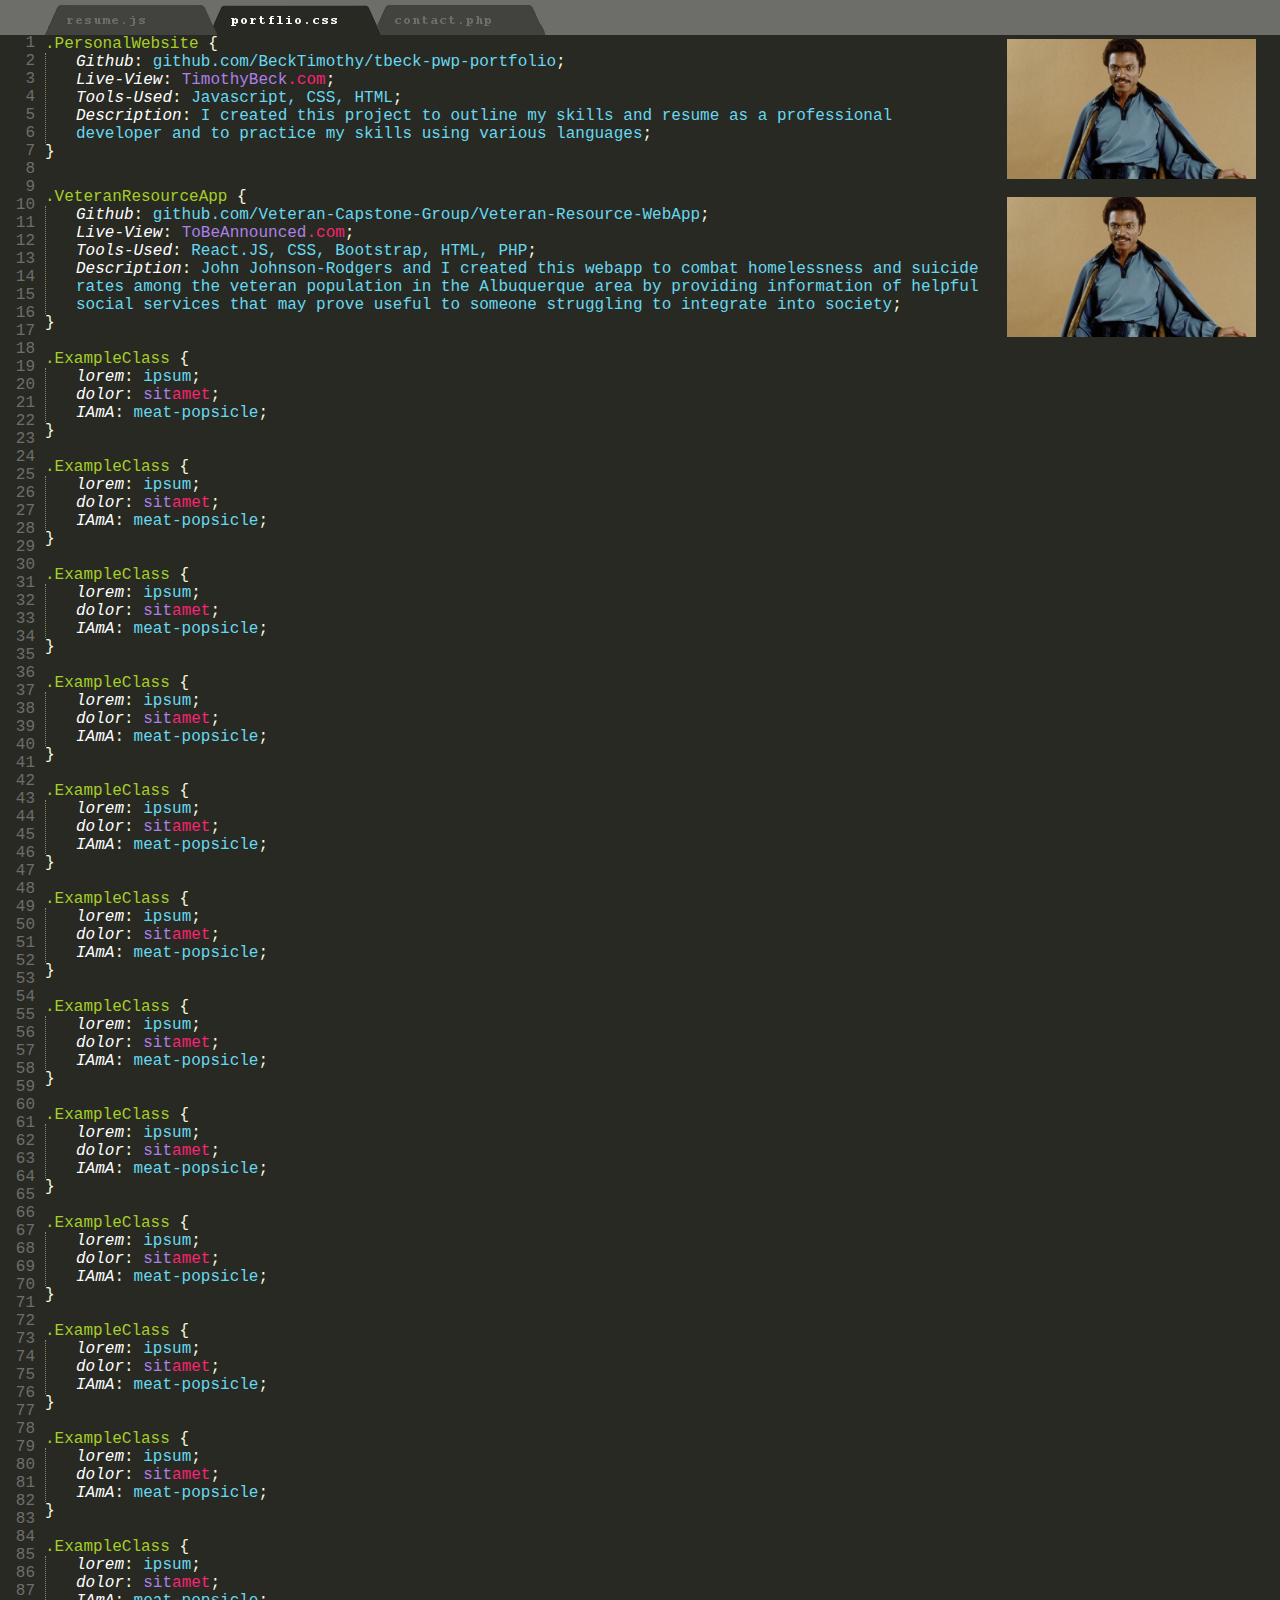
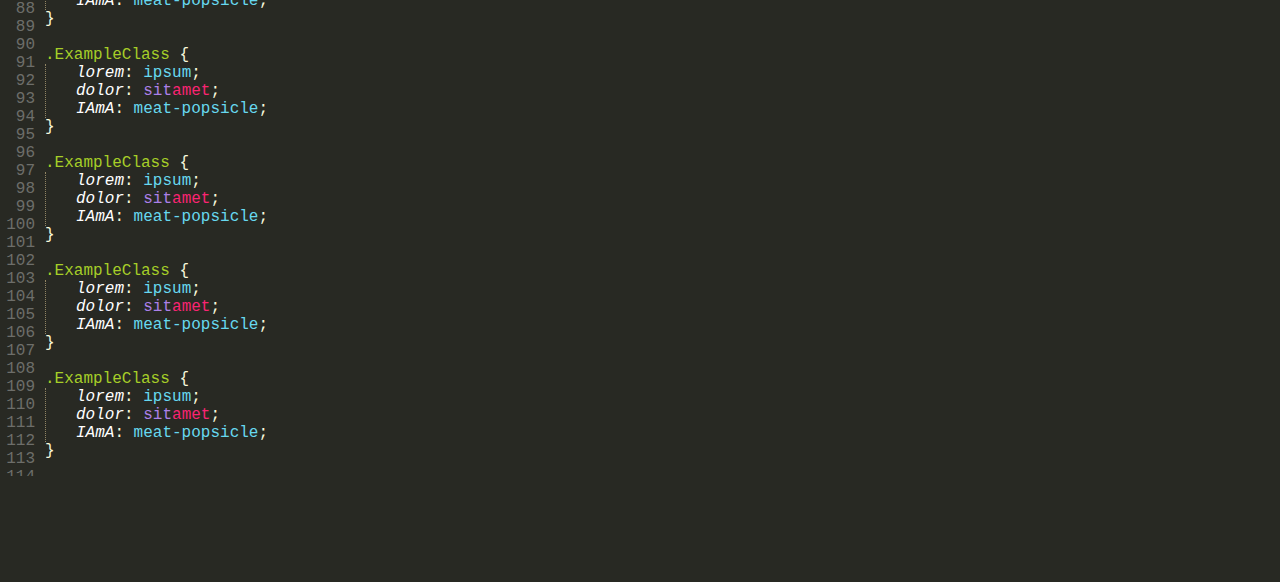
<file: public_html/documentation/roughdrafting/portfolio-content-roughtdraft.html>
<!DOCTYPE html>
<html lang="en">
<head>
	<meta charset="UTF-8">
	<title>Timothy Beck</title>
	<link rel="stylesheet" href="../../css/styles.css">
</head>
<body>
<!-- 	The nav element contains the navContainer which acts as a nav bar,
			nav will also holds the socialMediaContainer and buttons.-->
<div class="headboard">
	<nav class="NavBar">
		<div class="NavMenu">
			<input type="image" class="ResumeButton" onclick="" src="../../media/resumeInactive.PNG" alt="Resume"/>
			<input type="image" class="PortfolioButton" onclick="" src="../../media/portfolioActive.PNG"
					 alt="Portfolio"/>
			<input type="image" class="ContactButton" onclick="" src="../../media/contactInactive.png"
					 alt="Contact Me"/>
			<input type="image" class="AboutButton" onclick="" src="../../media/aboutmeInactive.png" alt="About Me"/>
			<!-- My blog is currently out of scope and will be added at a later date between projects
			<input type="image" class="BlogButton" onclick="" src="./media/blogInactive.PNG" alt="Blog"/>
			-->
		</div>
	</nav>
</div>

<!-- 	The mobileMenu is appears outside of the right edge of viewport unless you are loading a mobile page.
		In this case it slide in from the right side of the viewport, while the menu icon stays in the top right
		corner of vieport. The menuContent element contains the nav elements, socialmedia elements similarly to
		the nav element, however also has a copywrite statement, and a call to action image for social media.-->
<div class="mobileMenu">
	<div class="menuIcon">
		<div class="menuButton"></div>
	</div>
	<div class="menuContent">
		<div class="buttons">
			<div class="resumeButton"></div>
			<div class="portfolioButton"></div>
			<div class="aboutButton"></div>
			<div class="contactButton"></div>
		</div>
	</div>
	<div class="socialMediaContainer">
		<div class="githubButton"></div>
		<div class="linkedinButton"></div>
		<div class="facebookButton"></div>
	</div>
</div>

<div class="Content">
	<!-- 	The LineNumWindow and LineNumbers elements along the left side of the screen is numbered and dynamically hides numbers to the length of the page.
		Emulating the styling of Sublime Text editor-->
	<div class="LineNumWindow">
		<div>
			<div class="LineNumbers">
				<p><br><br>
					1<br>2<br>3<br>4<br>5<br>6<br>7<br>8<br>9<br>10<br>11<br>12<br>13<br>14<br>15<br>16<br>17<br>18<br>19<br>20<br>21<br>22<br>23<br>24<br>25<br>26<br>27<br>28<br>29<br>30<br>31<br>32<br>33<br>34<br>35<br>36<br>37<br>38<br>39<br>40<br>41<br>42<br>43<br>44<br>45<br>46<br>47<br>48<br>49<br>50<br>51<br>52<br>53<br>54<br>55<br>56<br>57<br>58<br>59<br>60<br>61<br>62<br>63<br>64<br>65<br>66<br>67<br>68<br>69<br>70<br>71<br>72<br>73<br>74<br>75<br>76<br>77<br>78<br>79<br>80<br>81<br>82<br>83<br>84<br>85<br>86<br>87<br>88<br>89<br>90<br>91<br>92<br>93<br>94<br>95<br>96<br>97<br>98<br>99<br>100<br>101<br>102<br>103<br>104<br>105<br>106<br>107<br>108<br>109<br>110<br>111<br>112<br>113<br>114<br>115<br>116<br>117<br>118<br>119<br>120<br>121<br>122<br>123<br>124<br>125<br>126<br>127<br>128<br>129<br>130<br>131<br>132<br>133<br>134<br>135<br>136<br>137<br>138<br>139<br>140<br>141<br>142<br>143<br>144<br>145<br>146<br>147<br>148<br>149<br>150<br>151<br>152<br>153<br>154<br>155<br>156<br>157<br>158<br>159<br>160<br>161<br>162<br>163<br>164<br>165<br>166<br>167<br>168<br>169<br>170<br>171<br>172<br>173<br>174<br>175<br>176<br>177<br>178<br>179<br>180<br>181<br>182<br>183<br>184<br>185<br>186<br>187<br>188<br>189<br>190<br>191<br>192<br>193<br>194<br>195<br>196<br>197<br>198<br>199<br>200<br>201<br>202<br>203<br>204<br>205<br>206<br>207<br>208<br>209<br>210<br>211<br>212<br>213<br>214<br>215<br>216<br>217<br>218<br>219<br>220<br>221<br>222<br>223<br>224<br>225<br>226<br>227<br>228<br>229<br>230<br>231<br>232<br>233<br>234<br>235<br>236<br>237<br>238<br>239<br>240<br>241<br>242<br>243<br>244<br>245<br>246<br>247<br>248<br>249<br>250<br>251<br>252<br>253<br>254<br>255<br>256<br>257<br>258<br>259<br>260<br>261<br>262<br>263<br>264<br>265<br>266<br>267<br>268<br>269<br>270<br>271<br>272<br>273<br>274<br>275<br>276<br>277<br>278<br>279<br>280<br>281<br>282<br>283<br>284<br>285<br>286<br>287<br>288<br>289<br>290<br>291<br>292<br>293<br>294<br>295<br>296<br>297<br>298<br>299<br>300<br>301<br>302<br>303<br>304<br>305<br>306<br>307<br>308<br>309<br>310<br>311<br>312<br>313<br>314<br>315<br>316<br>317<br>318<br>319<br>320<br>321<br>322<br>323<br>324<br>325<br>326<br>327<br>328<br>329<br>330<br>331<br>332<br>333<br>334<br>335<br>336<br>337<br>338<br>339<br>340<br>341<br>342<br>343<br>344<br>345<br>346<br>347<br>348<br>349<br>350<br>351<br>352<br>353<br>354<br>355<br>356<br>357<br>358<br>359<br>360<br>361<br>362<br>363<br>364<br>365<br>366<br>367<br>368<br>369<br>370<br>371<br>372<br>373<br>374<br>375<br>376<br>377<br>378<br>379<br>380<br>381<br>382<br>383<br>384<br>385<br>386<br>387<br>388<br>389<br>390<br>391<br>392<br>393<br>394<br>395<br>396<br>397<br>398<br>399<br>400<br>401<br>402<br>403<br>404<br>405<br>406<br>407<br>408<br>409<br>410<br>411<br>412<br>413<br>414<br>415<br>416<br>417<br>418<br>419<br>420<br>421<br>422<br>423<br>424<br>425<br>426<br>427<br>428<br>429<br>430<br>431<br>432<br>433<br>434<br>435<br>436<br>437<br>438<br>439<br>440<br>441<br>442<br>443<br>444<br>445<br>446<br>447<br>448<br>449<br>450<br>451<br>452<br>453<br>454<br>455<br>456<br>457<br>458<br>459<br>460<br>461<br>462<br>463<br>464<br>465<br>466<br>467<br>468<br>469<br>470<br>471<br>472<br>473<br>474<br>475<br>476<br>477<br>478<br>479<br>480<br>481<br>482<br>483<br>484<br>485<br>486<br>487<br>488<br>489<br>490<br>491<br>492<br>493<br>494<br>495<br>496<br>497<br>498<br>499<br>500<br>501<br>502<br>503<br>504<br>505<br>506<br>507<br>508<br>509<br>510<br>511<br>512<br>513<br>514<br>515<br>516<br>517<br>518<br>519<br>520<br>521<br>522<br>523<br>524<br>525<br>526<br>527<br>528<br>529<br>530<br>531<br>532<br>533<br>534<br>535<br>536<br>537<br>538<br>539<br>540<br>541<br>542<br>543<br>544<br>545<br>546<br>547<br>548<br>549<br>550<br>551<br>552<br>553<br>554<br>555<br>556<br>557<br>558<br>559<br>560<br>561<br>562<br>563<br>564<br>565<br>566<br>567<br>568<br>569<br>570<br>571<br>572<br>573<br>574<br>575<br>576<br>577<br>578<br>579<br>580<br>581<br>582<br>583<br>584<br>585<br>586<br>587<br>588<br>589<br>590<br>591<br>592<br>593<br>594<br>595<br>596<br>597<br>598<br>599<br>600<br>601<br>602<br>603<br>604<br>605<br>606<br>607<br>608<br>609<br>610<br>611<br>612<br>613<br>614<br>615<br>616<br>617<br>618<br>619<br>620<br>621<br>622<br>623<br>624<br>625<br>626<br>627<br>628<br>629<br>630<br>631<br>632<br>633<br>634<br>635<br>636<br>637<br>638<br>639<br>640<br>641<br>642<br>643<br>644<br>645<br>646<br>647<br>648<br>649<br>650<br>651<br>652<br>653<br>654<br>655<br>656<br>657<br>658<br>659<br>660<br>661<br>662<br>663<br>664<br>665<br>666<br>667<br>668<br>669<br>670<br>671<br>672<br>673<br>674<br>675<br>676<br>677<br>678<br>679<br>680<br>681<br>682<br>683<br>684<br>685<br>686<br>687<br>688<br>689<br>690<br>691<br>692<br>693<br>694<br>695<br>696<br>697<br>698<br>699<br>700<br>701<br>702<br>703<br>704<br>705<br>706<br>707<br>708<br>709<br>710<br>711<br>712<br>713<br>714<br>715<br>716<br>717<br>718<br>719<br>720<br>721<br>722<br>723<br>724<br>725<br>726<br>727<br>728<br>729<br>730<br>731<br>732<br>733<br>734<br>735<br>736<br>737<br>738<br>739<br>740<br>741<br>742<br>743<br>744<br>745<br>746<br>747<br>748<br>749<br>750<br>751<br>752<br>753<br>754<br>755<br>756<br>757<br>758<br>759<br>760<br>761<br>762<br>763<br>764<br>765<br>766<br>767<br>768<br>769<br>770<br>771<br>772<br>773<br>774<br>775<br>776<br>777<br>778<br>779<br>780<br>781<br>782<br>783<br>784<br>785<br>786<br>787<br>788<br>789<br>790<br>791<br>792<br>793<br>794<br>795<br>796<br>797<br>798<br>799<br>800<br>801<br>802<br>803<br>804<br>805<br>806<br>807<br>808<br>809<br>810<br>811<br>812<br>813<br>814<br>815<br>816<br>817<br>818<br>819<br>820<br>821<br>822<br>823<br>824<br>825<br>826<br>827<br>828<br>829<br>830<br>831<br>832<br>833<br>834<br>835<br>836<br>837<br>838<br>839<br>840<br>841<br>842<br>843<br>844<br>845<br>846<br>847<br>848<br>849<br>850<br>851<br>852<br>853<br>854<br>855<br>856<br>857<br>858<br>859<br>860<br>861<br>862<br>863<br>864<br>865<br>866<br>867<br>868<br>869<br>870<br>871<br>872<br>873<br>874<br>875<br>876<br>877<br>878<br>879<br>880<br>881<br>882<br>883<br>884<br>885<br>886<br>887<br>888<br>889<br>890<br>891<br>892<br>893<br>894<br>895<br>896<br>897<br>898<br>899<br>900<br>901<br>902<br>903<br>904<br>905<br>906<br>907<br>908<br>909<br>910<br>911<br>912<br>913<br>914<br>915<br>916<br>917<br>918<br>919<br>920<br>921<br>922<br>923<br>924<br>925<br>926<br>927<br>928<br>929<br>930<br>931<br>932<br>933<br>934<br>935<br>936<br>937<br>938<br>939<br>940<br>941<br>942<br>943<br>944<br>945<br>946<br>947<br>948<br>949<br>950<br>951<br>952<br>953<br>954<br>955<br>956<br>957<br>958<br>959<br>960<br>961<br>962<br>963<br>964<br>965<br>966<br>967<br>968<br>969<br>970<br>971<br>972<br>973<br>974<br>975<br>976<br>977<br>978<br>979<br>980<br>981<br>982<br>983<br>984<br>985<br>986<br>987<br>988<br>989<br>990<br>991<br>992<br>993<br>994<br>995<br>996<br>997<br>998<br>999<br>
				</p>
			</div>
		</div>
	</div>
	<div class="main">
		<!--	CodeWindow element contains the main portion of the page, using JS DOM manipulation we will append elements
		into this container, which will comprise the majority of the page content.-->
		<div id="CodeWindow">
			<div class="CodeWindowTextBlock">
				<!-- class container contains a punch of stylizing rules for the content appended to the page to allow it to appear as psuedo code. Not sure if this is okay to do like this-->
				<div class="PortfolioItem">
					<div class="ClassContainer">
						<div class="ClaseIntro">
							<p class="c">.PersonalWebsite<a Class="p"> {</a></p>
						</div>
						<div class="ClassBody"><p>
							<a Class="pr">Github</a><a class="p">: </a><a
							class="v">github.com/BeckTimothy/tbeck-pwp-portfolio</a><a class="p">;</a><br>
							<a Class="pr">Live-View</a><a class="p">: </a><a class="i">TimothyBeck</a><a class="m">.com</a><a
							class="p">;</a><br>
							<a Class="pr">Tools-Used</a><a class="p">: </a><a class="v">Javascript, CSS, HTML</a><a
							class="p">;</a><br>
							<a Class="pr">Description</a><a class="p">: </a><a class="v">I created this project to outline my
							skills and resume as a professional developer and to practice my skills using various
							languages</a><a class="p">;</a><br>
						</p>
						</div>
						<div class="ClassClose">
							<p class="p">}<br><br></p>
						</div>
					</div>
					<div class="PortfolioImageWrap">
						<img class="PortfolioImage" src="../../../public_html/documentation/star-wars-lando-calrissian.jpg"
							  alt="portolio">
					</div>
				</div>
				<!-- class container contains a punch of stylizing rules for the content appended to the page to allow it to appear as psuedo code. Not sure if this is okay to do like this-->
				<div class="PortfolioItem">
					<div class="ClassContainer">
						<div class="ClaseIntro">
							<p class="c">.VeteranResourceApp<a Class="p"> {</a></p>
						</div>
						<div class="ClassBody"><p>
							<a Class="pr">Github</a><a class="p">: </a><a
							class="v">github.com/Veteran-Capstone-Group/Veteran-Resource-WebApp</a><a class="p">;</a><br>
							<a Class="pr">Live-View</a><a class="p">: </a><a class="i">ToBeAnnounced</a><a class="m">.com</a><a
							class="p">;</a><br>
							<a Class="pr">Tools-Used</a><a class="p">: </a><a class="v">React.JS, CSS, Bootstrap, HTML, PHP</a><a
							class="p">;</a><br>
							<a Class="pr">Description</a><a class="p">: </a><a class="v">John Johnson-Rodgers and I created
							this webapp to combat homelessness and suicide rates among the veteran population in the
							Albuquerque area by providing information of helpful social services that may prove useful to
							someone struggling to integrate into society</a><a class="p">;</a><br>
						</p>
						</div>
						<div class="ClassClose">
							<p class="p">}<br><br></p>
						</div>
					</div>
					<div class="PortfolioImageWrap">
						<img class="PortfolioImage" src="../../../public_html/documentation/star-wars-lando-calrissian.jpg"
							  alt="portolio">
					</div>
				</div>
				<!-- new sample block-->
				<div class="ClassContainer">
					<div class="ClaseIntro">
						<p class="c">.ExampleClass<a Class="p"> {</a></p>
					</div>
					<div class="ClassBody"><p>
						<a Class="pr">lorem</a><a class="p">: </a><a class="v">ipsum</a><a class="p">;</a><br>
						<a Class="pr">dolor</a><a class="p">: </a><a class="i">sit</a><a class="m">amet</a><a
						class="p">;</a><br>
						<a Class="pr">IAmA</a><a class="p">: </a><a class="v">meat-popsicle</a><a class="p">;</a><br>
					</p>
					</div>
					<div class="ClassClose">
						<p class="p">}<br><br></p>
					</div>
				</div><!-- new sample block-->
				<div class="ClassContainer">
					<div class="ClaseIntro">
						<p class="c">.ExampleClass<a Class="p"> {</a></p>
					</div>
					<div class="ClassBody"><p>
						<a Class="pr">lorem</a><a class="p">: </a><a class="v">ipsum</a><a class="p">;</a><br>
						<a Class="pr">dolor</a><a class="p">: </a><a class="i">sit</a><a class="m">amet</a><a
						class="p">;</a><br>
						<a Class="pr">IAmA</a><a class="p">: </a><a class="v">meat-popsicle</a><a class="p">;</a><br>
					</p>
					</div>
					<div class="ClassClose">
						<p class="p">}<br><br></p>
					</div>
				</div>
				<!-- new sample block-->
				<div class="ClassContainer">
					<div class="ClaseIntro">
						<p class="c">.ExampleClass<a Class="p"> {</a></p>
					</div>
					<div class="ClassBody"><p>
						<a Class="pr">lorem</a><a class="p">: </a><a class="v">ipsum</a><a class="p">;</a><br>
						<a Class="pr">dolor</a><a class="p">: </a><a class="i">sit</a><a class="m">amet</a><a
						class="p">;</a><br>
						<a Class="pr">IAmA</a><a class="p">: </a><a class="v">meat-popsicle</a><a class="p">;</a><br>
					</p>
					</div>
					<div class="ClassClose">
						<p class="p">}<br><br></p>
					</div>
				</div>
				<!-- new sample block-->
				<div class="ClassContainer">
					<div class="ClaseIntro">
						<p class="c">.ExampleClass<a Class="p"> {</a></p>
					</div>
					<div class="ClassBody"><p>
						<a Class="pr">lorem</a><a class="p">: </a><a class="v">ipsum</a><a class="p">;</a><br>
						<a Class="pr">dolor</a><a class="p">: </a><a class="i">sit</a><a class="m">amet</a><a
						class="p">;</a><br>
						<a Class="pr">IAmA</a><a class="p">: </a><a class="v">meat-popsicle</a><a class="p">;</a><br>
					</p>
					</div>
					<div class="ClassClose">
						<p class="p">}<br><br></p>
					</div>
				</div>
				<!-- new sample block-->
				<div class="ClassContainer">
					<div class="ClaseIntro">
						<p class="c">.ExampleClass<a Class="p"> {</a></p>
					</div>
					<div class="ClassBody"><p>
						<a Class="pr">lorem</a><a class="p">: </a><a class="v">ipsum</a><a class="p">;</a><br>
						<a Class="pr">dolor</a><a class="p">: </a><a class="i">sit</a><a class="m">amet</a><a
						class="p">;</a><br>
						<a Class="pr">IAmA</a><a class="p">: </a><a class="v">meat-popsicle</a><a class="p">;</a><br>
					</p>
					</div>
					<div class="ClassClose">
						<p class="p">}<br><br></p>
					</div>
				</div>
				<!-- new sample block-->
				<div class="ClassContainer">
					<div class="ClaseIntro">
						<p class="c">.ExampleClass<a Class="p"> {</a></p>
					</div>
					<div class="ClassBody"><p>
						<a Class="pr">lorem</a><a class="p">: </a><a class="v">ipsum</a><a class="p">;</a><br>
						<a Class="pr">dolor</a><a class="p">: </a><a class="i">sit</a><a class="m">amet</a><a
						class="p">;</a><br>
						<a Class="pr">IAmA</a><a class="p">: </a><a class="v">meat-popsicle</a><a class="p">;</a><br>
					</p>
					</div>
					<div class="ClassClose">
						<p class="p">}<br><br></p>
					</div>
				</div>
				<!-- new sample block-->
				<div class="ClassContainer">
					<div class="ClaseIntro">
						<p class="c">.ExampleClass<a Class="p"> {</a></p>
					</div>
					<div class="ClassBody"><p>
						<a Class="pr">lorem</a><a class="p">: </a><a class="v">ipsum</a><a class="p">;</a><br>
						<a Class="pr">dolor</a><a class="p">: </a><a class="i">sit</a><a class="m">amet</a><a
						class="p">;</a><br>
						<a Class="pr">IAmA</a><a class="p">: </a><a class="v">meat-popsicle</a><a class="p">;</a><br>
					</p>
					</div>
					<div class="ClassClose">
						<p class="p">}<br><br></p>
					</div>
				</div>
				<!-- new sample block-->
				<div class="ClassContainer">
					<div class="ClaseIntro">
						<p class="c">.ExampleClass<a Class="p"> {</a></p>
					</div>
					<div class="ClassBody"><p>
						<a Class="pr">lorem</a><a class="p">: </a><a class="v">ipsum</a><a class="p">;</a><br>
						<a Class="pr">dolor</a><a class="p">: </a><a class="i">sit</a><a class="m">amet</a><a
						class="p">;</a><br>
						<a Class="pr">IAmA</a><a class="p">: </a><a class="v">meat-popsicle</a><a class="p">;</a><br>
					</p>
					</div>
					<div class="ClassClose">
						<p class="p">}<br><br></p>
					</div>
				</div>
				<!-- new sample block-->
				<div class="ClassContainer">
					<div class="ClaseIntro">
						<p class="c">.ExampleClass<a Class="p"> {</a></p>
					</div>
					<div class="ClassBody"><p>
						<a Class="pr">lorem</a><a class="p">: </a><a class="v">ipsum</a><a class="p">;</a><br>
						<a Class="pr">dolor</a><a class="p">: </a><a class="i">sit</a><a class="m">amet</a><a
						class="p">;</a><br>
						<a Class="pr">IAmA</a><a class="p">: </a><a class="v">meat-popsicle</a><a class="p">;</a><br>
					</p>
					</div>
					<div class="ClassClose">
						<p class="p">}<br><br></p>
					</div>
				</div>
				<!-- new sample block-->
				<div class="ClassContainer">
					<div class="ClaseIntro">
						<p class="c">.ExampleClass<a Class="p"> {</a></p>
					</div>
					<div class="ClassBody"><p>
						<a Class="pr">lorem</a><a class="p">: </a><a class="v">ipsum</a><a class="p">;</a><br>
						<a Class="pr">dolor</a><a class="p">: </a><a class="i">sit</a><a class="m">amet</a><a
						class="p">;</a><br>
						<a Class="pr">IAmA</a><a class="p">: </a><a class="v">meat-popsicle</a><a class="p">;</a><br>
					</p>
					</div>
					<div class="ClassClose">
						<p class="p">}<br><br></p>
					</div>
				</div>
				<!-- new sample block-->
				<div class="ClassContainer">
					<div class="ClaseIntro">
						<p class="c">.ExampleClass<a Class="p"> {</a></p>
					</div>
					<div class="ClassBody"><p>
						<a Class="pr">lorem</a><a class="p">: </a><a class="v">ipsum</a><a class="p">;</a><br>
						<a Class="pr">dolor</a><a class="p">: </a><a class="i">sit</a><a class="m">amet</a><a
						class="p">;</a><br>
						<a Class="pr">IAmA</a><a class="p">: </a><a class="v">meat-popsicle</a><a class="p">;</a><br>
					</p>
					</div>
					<div class="ClassClose">
						<p class="p">}<br><br></p>
					</div>
				</div>
				<!-- new sample block-->
				<div class="ClassContainer">
					<div class="ClaseIntro">
						<p class="c">.ExampleClass<a Class="p"> {</a></p>
					</div>
					<div class="ClassBody"><p>
						<a Class="pr">lorem</a><a class="p">: </a><a class="v">ipsum</a><a class="p">;</a><br>
						<a Class="pr">dolor</a><a class="p">: </a><a class="i">sit</a><a class="m">amet</a><a
						class="p">;</a><br>
						<a Class="pr">IAmA</a><a class="p">: </a><a class="v">meat-popsicle</a><a class="p">;</a><br>
					</p>
					</div>
					<div class="ClassClose">
						<p class="p">}<br><br></p>
					</div>
				</div>
				<!-- new sample block-->
				<div class="ClassContainer">
					<div class="ClaseIntro">
						<p class="c">.ExampleClass<a Class="p"> {</a></p>
					</div>
					<div class="ClassBody"><p>
						<a Class="pr">lorem</a><a class="p">: </a><a class="v">ipsum</a><a class="p">;</a><br>
						<a Class="pr">dolor</a><a class="p">: </a><a class="i">sit</a><a class="m">amet</a><a
						class="p">;</a><br>
						<a Class="pr">IAmA</a><a class="p">: </a><a class="v">meat-popsicle</a><a class="p">;</a><br>
					</p>
					</div>
					<div class="ClassClose">
						<p class="p">}<br><br></p>
					</div>
				</div>
				<!-- new sample block-->
				<div class="ClassContainer">
					<div class="ClaseIntro">
						<p class="c">.ExampleClass<a Class="p"> {</a></p>
					</div>
					<div class="ClassBody"><p>
						<a Class="pr">lorem</a><a class="p">: </a><a class="v">ipsum</a><a class="p">;</a><br>
						<a Class="pr">dolor</a><a class="p">: </a><a class="i">sit</a><a class="m">amet</a><a
						class="p">;</a><br>
						<a Class="pr">IAmA</a><a class="p">: </a><a class="v">meat-popsicle</a><a class="p">;</a><br>
					</p>
					</div>
					<div class="ClassClose">
						<p class="p">}<br><br></p>
					</div>
				</div>
				<!-- new sample block-->
				<div class="ClassContainer">
					<div class="ClaseIntro">
						<p class="c">.ExampleClass<a Class="p"> {</a></p>
					</div>
					<div class="ClassBody"><p>
						<a Class="pr">lorem</a><a class="p">: </a><a class="v">ipsum</a><a class="p">;</a><br>
						<a Class="pr">dolor</a><a class="p">: </a><a class="i">sit</a><a class="m">amet</a><a
						class="p">;</a><br>
						<a Class="pr">IAmA</a><a class="p">: </a><a class="v">meat-popsicle</a><a class="p">;</a><br>
					</p>
					</div>
					<div class="ClassClose">
						<p class="p">}<br><br></p>
					</div>
				</div>
				<!-- new sample block-->
				<div class="ClassContainer">
					<div class="ClaseIntro">
						<p class="c">.ExampleClass<a Class="p"> {</a></p>
					</div>
					<div class="ClassBody"><p>
						<a Class="pr">lorem</a><a class="p">: </a><a class="v">ipsum</a><a class="p">;</a><br>
						<a Class="pr">dolor</a><a class="p">: </a><a class="i">sit</a><a class="m">amet</a><a
						class="p">;</a><br>
						<a Class="pr">IAmA</a><a class="p">: </a><a class="v">meat-popsicle</a><a class="p">;</a><br>
					</p>
					</div>
					<div class="ClassClose">
						<p class="p">}<br><br></p>
					</div>
				</div>
			</div>
		</div>
	</div>
</div>
<div class="footboard"><p><br></p></div>


</body>
</html>
</file>
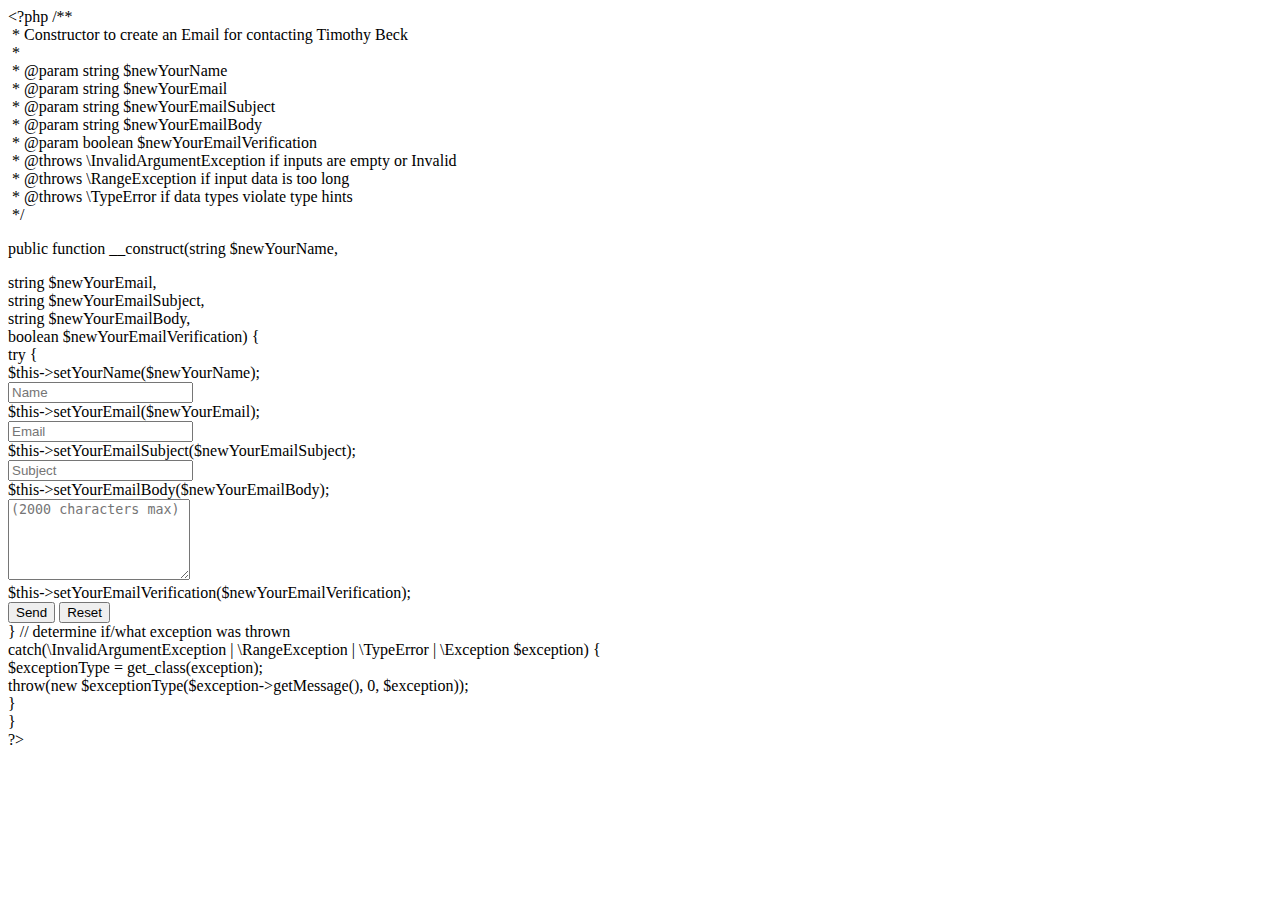
<file: public_html/documentation/roughdrafting/content-to-append/contactPHP.html>
<!DOCTYPE html>
<html lang="en">
<head>
	<meta charset="UTF-8">
	<title>Title</title>
</head>
<body>











<a class="p">&lt;?php</a>
<a class="cm">/**</a>
<div class="DocblockBody">
	<a class="cm">&nbsp;* </a><a class="pb">Constructor to create an Email for contacting Timothy Beck</a><br>
	<a class="cm">&nbsp;* </a><br>
	<a class="cm">&nbsp;* </a><a class="m">@param </a><a class="cm">string $newYourName</a><br>
	<a class="cm">&nbsp;* </a><a class="m">@param </a><a class="cm">string $newYourEmail</a><br>
	<a class="cm">&nbsp;* </a><a class="m">@param </a><a class="cm">string $newYourEmailSubject</a><br>
	<a class="cm">&nbsp;* </a><a class="m">@param </a><a class="cm">string $newYourEmailBody</a><br>
	<a class="cm">&nbsp;* </a><a class="m">@param </a><a class="cm">boolean $newYourEmailVerification</a><br>
	<a class="cm">&nbsp;* </a><a class="m">@throws </a><a class="cm">\InvalidArgumentException if inputs are empty or Invalid</a><br>
	<a class="cm">&nbsp;* </a><a class="m">@throws </a><a class="cm">\RangeException if input data is too long</a><br>
	<a class="cm">&nbsp;* </a><a class="m">@throws </a><a class="cm">\TypeError if data types violate type hints</a><br>
	<a class="cm">&nbsp;*/ </a>
</div>
<p><a class="m">public </a><a class="pr">function </a><a class="v">__construct</a><a class="p">(</a><a class="pr">string </a><a class="o">$newYourName</a><a class="p">,</a>
<div class="ClassBody">
	<div class="ClassBody"><div class="ClassBody"><div class="ClassBody"><div class="ClassBody"><div class="ClassBody"><div class="ClassBody">
		<a class="pr">string </a><a class="o">$newYourEmail</a><a class="p">,</a><br>
		<a class="pr">string </a><a class="o">$newYourEmailSubject</a><a class="p">,</a><br>
		<a class="pr">string </a><a class="o">$newYourEmailBody</a><a class="p">,</a><br>
		<a class="pr">boolean </a><a class="o">$newYourEmailVerification</a><a class="p">) {</a><br>
	</div></div></div></div></div></div>
	<a class="m">try </a><a class="p">{</a><br>
	<div class="ClassBody">
		<!-- NAME FIELD-->
		<form id="Timothy-Beck-form" action="../php/" method="post">
			<div class="form-group">
				<label for="name"><a class="o">$this</a><a class="p">-></a><a class="v">setYourName</a><a class="p">($newYourName);</a><br></label>
				<div class="input-group">
					<div class="input-group-prepend">
						<span class="input-group-text"></span>
						<i class="fa fa-user" aria-hidden="true"></i>
					</div>
					<input type="text" class="form-control" id="name" name="name" placeholder="Name">
				</div>
			</div>
			<!--END OF NAME FIELD-->
			<!-- EMAIL FIELD-->
			<div class="form-group">
				<label for="email"><a class="o">$this</a><a class="p">-></a><a class="v">setYourEmail</a><a class="p">($newYourEmail);</a><br></label>
				<div class="input-group">
					<div class="input-group-prepend">
						<span class="input-group-text"></span>
						<i class="fa fa-envelope" aria-hidden="true"></i>
					</div>
					<input type="email" class="form-control" id="email" name="email" placeholder="Email">
				</div>
			</div>
			<!--END OF EMAIL FIELD-->
			<!-- SUBJECT FIELD-->
			<div class="form-group">
				<label for="subject"><a class="o">$this</a><a class="p">-></a><a class="v">setYourEmailSubject</a><a class="p">($newYourEmailSubject);</a><br></label>
				<div class="input-group">
					<div class="input-group-prepend">
						<span class="input-group-text"></span>
						<i class="fa fa-pencil" aria-hidden="true"></i>
					</div>
					<input type="text" class="form-control" id="subject" name="subject" placeholder="Subject">
				</div>
			</div>
			<!--END OF SUBJECT FIELD-->
			<!-- BODY FIELD-->
			<div class="form-group">
				<label for="message"><a class="o">$this</a><a class="p">-></a><a class="v">setYourEmailBody</a><a class="p">($newYourEmailBody);</a><br></label>
				<div class="input-group">
					<div class="input-group-prepend">
						<span class="input-group-text"></span>
						<i class="fa fa-comment" aria-hidden="true"></i>
					</div>
					<textarea class="form-control" rows="5" id="message" name="message" placeholder="(2000 characters max)"></textarea>
				</div>
			</div>
			<!--END OF BODY FIELD-->
			<!-- reCAPTCHA and SEND/RESET BUTTONS-->
			<div class="form-group"><label><a class="o">$this</a><a class="p">-></a><a class="v">setYourEmailVerification</a><a class="p">($newYourEmailVerification);</a></label></div>
			<!-- reCAPTCHA -->
			<div class="g-recaptcha" data-sitekey="--YOUR RECAPTCHA SITE KEY--"></div>
			<button class="btn btn-success" type="submit"><i class="fa fa-paper-plane"></i> Send</button>
			<button class="btn btn-warning" type="reset"><i class="fa fa-ban"></i> Reset</button>
		</form>
		<!--empty area for form error/success output-->
		<div class="row">
			<div class="col-xs-12">
				<div id="output-area"></div>
			</div>
		</div>
		<!-- END OF reCAPTCHA and SEND/RESET BUTTONS-->
	</div>
	<a class="p">} </a><a class="cm">// determine if/what exception was thrown</a><br>
	<a class="m">catch</a><a class="p">(\</a><a class="pr">InvalidArgumentException </a><a class="p">| \</a><a class="pr">RangeException </a><a class="p">| \</a><a class="pr">TypeError </a><a class="p">| \</a><a class="pr">Exception </a><a class="p">$exception) {</a><br>
	<div class="ClassBody">
		<a class="p">$exceptionType </a><a class="m">= </a><a class="v">get_class</a><a class="p">(exception);</a><br>
		<a class="m">throw</a><a class="p">(</a><a class="m">new </a><a class="p">$exceptionType($exception-></a><a class="v">getMessage</a><a class="p">(),</a><a class="i"> 0</a><a class="p">, $exception));</a><br>
	</div>
	<a class="p">}</a><br>
</div>
<a class="p">
	}<br>
	?&gt;<br></a>

































</body>
</html>
</file>
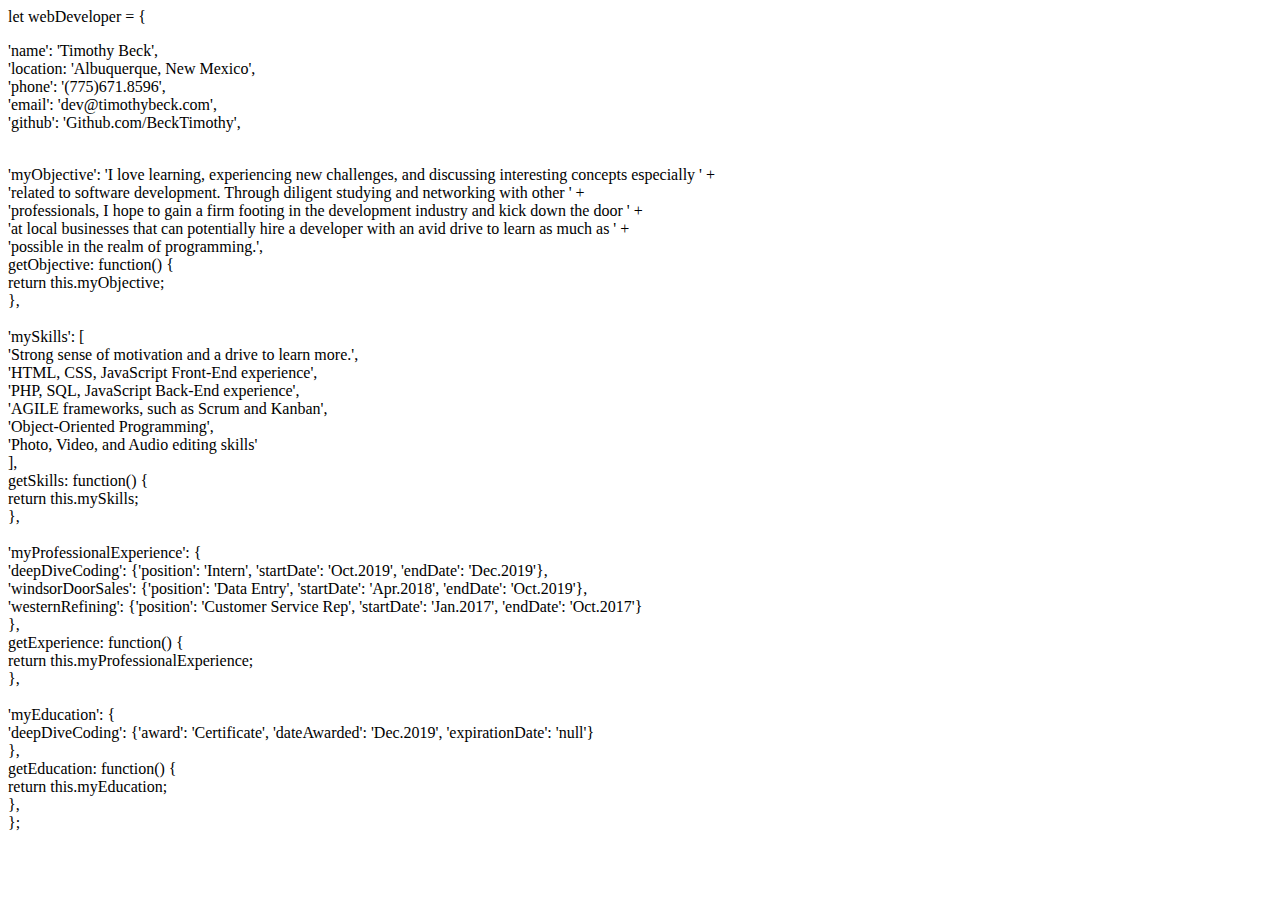
<file: public_html/documentation/roughdrafting/content-to-append/resumeJS.html>
<!DOCTYPE html>
<html lang="en">
<head>
	<meta charset="UTF-8">
	<title>Title</title>
</head>
<body>


<div class="ClassIntro"><a class="pr">let </a><a class="p">webDeveloper </a><a class="m">= </a><a class="p">{</a></div>
<div class="ClassBody">
	<p>
		<a class="s">'name'</a><a class="p">: </a><a class="s">'Timothy Beck'</a><a class="p">,</a><br>
		<a class="s">'location</a><a class="p">: </a><a class="s">'Albuquerque, New Mexico'</a><a class="p">,</a><br>
		<a class="s">'phone'</a><a class="p">: </a><a class="s">'(775)671.8596'</a><a class="p">,</a><br>
		<a class="s">'email'</a><a class="p">: </a><a class="s">'dev@timothybeck.com'</a><a class="p">,</a><br>
		<a class="s">'github'</a><a class="p">: </a><a class="s">'Github.com/BeckTimothy'</a><a class="p">,</a><br>
	</p><br>
	<a class="s">'myObjective'</a><a class="p">: </a><a class="s">'I love learning, experiencing new challenges, and
	discussing interesting concepts especially '</a><a class="m"> +</a><br>
	<div class="ClassBody">
		<a class="s">'related to software development. Through diligent studying and networking with other '</a><a
		class="m"> +</a><br>
		<a class="s">'professionals, I hope to gain a firm footing in the development industry and kick down the door
			'</a><a class="m"> +</a><br>
		<a class="s">'at local businesses that can potentially hire a developer with an avid drive to learn as much as
			'</a><a class="m"> +</a><br>
		<a class="s">'possible in the realm of programming.'</a><a class="p">,</a><br>
	</div>
	<a class="c">getObjective</a><a class="p">: </a><a class="pr">function</a><a class="p">() {</a><br>
	<div class="ClassBody"><a class="m">return </a><a class="o">this</a><a class="p">.myObjective;</a></div>
	<a class="p">},</a><br>
	<br>
	<a class="s">'mySkills'</a><a class="p">: [</a>
	<div class="ClassBody">
		<a class="s">'Strong sense of motivation and a drive to learn more.'</a><a class="p">,</a><br>
		<a class="s">'HTML, CSS, JavaScript Front-End experience'</a><a class="p">,</a><br>
		<a class="s">'PHP, SQL, JavaScript Back-End experience'</a><a class="p">,</a><br>
		<a class="s">'AGILE frameworks, such as Scrum and Kanban'</a><a class="p">,</a><br>
		<a class="s">'Object-Oriented Programming'</a><a class="p">,</a><br>
		<a class="s">'Photo, Video, and Audio editing skills'</a><br>
	</div>
	<a class="p">],</a><br>
	<a class="c">getSkills</a><a class="p">: </a><a class="pr">function</a><a class="p">() {</a><br>
	<div class="ClassBody"><a class="m">return </a><a class="o">this</a><a class="p">.mySkills;</a></div>
	<a class="p">},</a><br>
	<br>
	<a class="s">'myProfessionalExperience'</a><a class="p">: {</a>
	<div class="ClassBody">
		<a class="s">'deepDiveCoding'</a><a class="p">: {</a><a class="s">'position'</a><a class="p">: </a><a class="s">'Intern'</a><a
		class="p">, </a><a class="s">'startDate'</a><a class="p">: </a><a class="s">'Oct.2019'</a><a class="p">, </a><a
		class="s">'endDate'</a><a class="p">: </a><a class="s">'Dec.2019'</a><a class="p">},</a><br>
		<a class="s">'windsorDoorSales'</a><a class="p">: {</a><a class="s">'position'</a><a class="p">: </a><a class="s">'Data
		Entry'</a><a class="p">, </a><a class="s">'startDate'</a><a class="p">: </a><a class="s">'Apr.2018'</a><a
		class="p">, </a><a class="s">'endDate'</a><a class="p">: </a><a class="s">'Oct.2019'</a><a class="p">},</a><br>
		<a class="s">'westernRefining'</a><a class="p">: {</a><a class="s">'position'</a><a class="p">: </a><a class="s">'Customer
		Service Rep'</a><a class="p">, </a><a class="s">'startDate'</a><a class="p">: </a><a class="s">'Jan.2017'</a><a
		class="p">, </a><a class="s">'endDate'</a><a class="p">: </a><a class="s">'Oct.2017'</a><a class="p">}</a><br>
	</div>
	<a class="p">},</a><br>
	<a class="c">getExperience</a><a class="p">: </a><a class="pr">function</a><a class="p">() {</a><br>
	<div class="ClassBody"><a class="m">return </a><a class="o">this</a><a class="p">.myProfessionalExperience;</a></div>
	<a class="p">},</a><br>
	<br>
	<a class="s">'myEducation'</a><a class="p">: {</a>
	<div class="ClassBody">
		<a class="s">'deepDiveCoding'</a><a class="p">: {</a><a class="s">'award'</a><a class="p">: </a><a class="s">'Certificate'</a><a
		class="p">, </a><a class="s">'dateAwarded'</a><a class="p">: </a><a class="s">'Dec.2019'</a><a class="p">, </a><a
		class="s">'expirationDate'</a><a class="p">: </a><a class="s">'null'</a><a class="p">}</a><br>
	</div>
	<a class="p">},</a><br>
	<a class="c">getEducation</a><a class="p">: </a><a class="pr">function</a><a class="p">() {</a><br>
	<div class="ClassBody"><a class="m">return </a><a class="o">this</a><a class="p">.myEducation;</a></div>
	<a class="p">},</a>
</div>
<a class="p">};</a>


</body>
</html>
</file>
<file: public_html/css/styles.css>
h1 {
	color: #f8f8f8; 
}

body {
	position: relative; 
	margin: 0; 
	background-color: #282923;
	font-family: monospace, serif; 
	font-size: 16px;
}
p {
	margin:0; 
}
a {
	margin: 0; 
}
/*Below is the roughdraft for my website*/

/*LineNumbWindow will stretch along the left side of the code window and display line #*/
/*BG color = #282923 */
/*highlighted BG color = #3e3d32 */
/*text primary color = #908463 */

.headboard {
	position: fixed; 
	width: 100%; 
	display: flex; 
	background-color: #6d6e6a; 
	z-index: 2; 
	left: 0; 
}

.NavMenu {
	background-color: #6d6e6a; 
}

.NavBar {
	height: 35px; 
	background-color: #6d6e6a; 
}

.tblogo {
	position: absolute; 
	bottom: 0; 
	left: 10px; 
	z-index: 100; 
}

.socialMediaContainer {
	position: absolute;
	right: 0;
	margin-right: 35px;
	z-index: 800;
}

.githubImage {
	max-height: 28px;
	padding: 0 5px;
}

.linkedinImage {
	max-height: 35px;
	padding: 0 5px;
}


.ResumeButton {
	position: absolute; 
	bottom: 0; 
	left: 45px; 
	z-index: 500; 
}

.ResumeButton:hover {
	cursor: pointer; 
}

.PortfolioButton {
	position: absolute; 
	bottom: 0; 
	left: 209px; 
	z-index: 400; 
}

.ContactButton {
	position: absolute; 
	bottom: 0; 
	left: 373px; 
	z-index: 300; 
}

.AboutButton {
	position: absolute;
	bottom: 0;
	left: 373px;
	z-index: 200;
}

/*.AboutButton {*/
/*	position: absolute; */
/*	bottom: 0; */
/*	left: 537px; */
/*	z-index: 200; */
/*}*/

/*Blog is out of scope at the moment and will be added in when I find time between other projects*/
.BlogButton {
	position: absolute; 
	bottom: 0; 
	left: 701px; 
	z-index: 100; 
}

.main {
	display: flex; 
	flex-direction: row; 
	align-content: stretch; 
	position: relative; 
	padding-left: 45px; 
	top: 0; 
	right: 0; 
	min-height: 100%; 
}
/*content pushes main page and line numbers out from under header*/
.Content {
	padding-top: 35px; 
	overflow: hidden; 
}

.LineNumWindow {
	float: left; 
	position: absolute; 
	height: 100%; 
	min-height: 99vh; 
	top: -2px;
	bottom: 5px; 
	width: 45px; 
	margin: 0 0 0 0;
	background-color: #282923; 
	overflow: hidden; 
}
.LineNumbers {
	border-right: solid;
	border-width: 10px;
	border-color: #282923;
	text-align: right;
	color: #6d6e6a;
	height: 100%;
	overflow: hidden;
}
.LineNumbers > p {
	padding: 0;
	margin:	0;
	height: 100%;
	overflow: hidden;
}

/*Code Window will display my information in theme of Sublime*/
#CodeWindow {
	display: flex;
	flex-direction: row;
	justify-content: flex-start;
	align-content: stretch;
	background-color: #282923;
	width:100%;
	height: 100%;
	min-height: 96vh;
}
.CodeWindowTextBlock {
	display: flex;
	flex-direction: column;
	justify-content: flex-start;
	align-content: stretch;
	background-color: #282923;
}

/*The below section is the 'imitation CSS code' for portfolio to stylize similarly to Sublime Text*/
.PortfolioItem {
	display: flex;
	flex-direction: row;
	justify-content: space-between;
}
.PortfolioImageWrap {
	align-self: center;
}
.PortfolioImage {
	padding: 0 20px;
	height: 140px;
	border: #282923 4px solid;
}
.aboutMeImage {
	max-width: 50vw;
	border: #282923 5px solid;
	align-self: center;
}
.ClassContainer{
	display: flex;
	flex-direction: column;
	justify-content: flex-start;
	align-content: flex-start;
}
div#aboutPage > div.ClassContainer {
	flex-direction: row;
	justify-content: space-between;
	align-items: stretch;
}
.ClassIntro {
	padding: 0;
	margin:	0;
}
.ClassBody {
	padding: 0 0 0 30px;
	border-left: dotted;
	border-width: 	0.05em;
	border-color: #908463;
	margin:	0;
}
.DocblockBody {
	border-left: dotted;
	border-width: 	0.05em;
	border-color: #908463;
	margin:0;
}
.ClassClose {
	padding: 0;
	margin:	0;
}
.ClassBody > p {
	word-break: keep-all;
	padding: 0;
	margin:	0;
}
#widePara {/*wide paragraphs that need text wrapping forced to make content more similarly sized*/
	display: block;
	max-width: 1000px;
}
#widePara > div {/*hacky fix for comma after widepara*/
	display: inline;
}
.c {/*.Class*/
	font-family: monospace;
	color: #a6ce28;
	padding: 0;
	margin:	0;
}
.p {/*Punctuation*/
	font-family: monospace;
	color: #f8f8dc;
	padding: 0;
	margin:	0;
}
.pb{/*emphasisize*/
	font-family: monospace;
	font-weight: bold;
	color: #f8f8dc;
	padding: 0;
	margin:	0;
}

.pr {/*Property*/
	font-family: monospace;
	font-style: italic;
	color: #67d8ef;
	padding: 0;
	margin:	0;
}

.s {/*JS string*/
	font-family: monospace;
	color: #e7db74;
	padding: 0;
	margin:	0;
}

.o {/*JS Object*/
	font-family: monospace;
	font-style: italic;
	color: #fd9622;
	padding: 0;
	margin:	0;
}

.v {/*Value*/
	font-family: monospace;
	color: #67d8ef;
	padding: 0;
	margin:	0;
}
.cm {/*Comment*/
	font-family: monospace;
	color: #746746;
	padding: 0;
	margin:	0;
}
.i {/*integer*/
	font-family: monospace;
	color: #ac80e8;
	padding: 0;
	margin:	0;
}
.m {/*unit of measurement*/
	font-family: monospace;
	color: #f92472;
	padding: 0;
	margin:	0;
}
/*The above section is for the 'imitation CSS code'*/

/*Hacky fix for bootstrap tomfoolery*/
a:not([href]):not([tabindex]).m {
	line-height: normal;
	font-weight: normal;
	color: #f92472;
}
a:not([href]):not([tabindex]).i {
	line-height: normal;
	font-weight: normal;
	color: #ac80e8;
}
a:not([href]):not([tabindex]).cm {
	line-height: normal;
	font-weight: normal;
	color: #746746;
}
a:not([href]):not([tabindex]).v {
	line-height: normal;
	font-weight: normal;
	color: #67d8ef;
}
a:not([href]):not([tabindex]).o {
	line-height: normal;
	font-style: italic;
	color: #fd9622;
}
a:not([href]):not([tabindex]).s {
	line-height: normal;
	font-weight: normal;
	color: #e7db74;
}
a:not([href]):not([tabindex]).pr {
	line-height: normal;
	font-style: italic;
	color: #fff;
}
a:not([href]):not([tabindex]).pb {
	line-height: normal;
	font-weight: bold;
	color: #f8f8dc;
}
a:not([href]):not([tabindex]).p {
	line-height: normal;
	font-weight: normal;
	color: #f8f8dc;
}
a:not([href]):not([tabindex]).c {
	line-height: normal;
	font-weight: normal;
	color: #a6ce28;
}
.CodeWindowTextBlock {
	font-weight: normal;
	line-height: normal;
}
.LineNumWindow {
	line-height: normal;
}
/*Above is my Hacky fix for bootstrap tomfoolery*/

/*Fix for HTML Contact form sizing and styling from bootstrap*/
/*this needs to change for mobile*/
.form-group {
	margin:0;
}
.form-group > label:not([href]) {
	margin-bottom: 0;
	margin-top: 12px;
}
.form-control {
	height: 36px;
}
textarea .form-control {
	height: 108px;
}
div .g-recaptcha {
	height: 84px;
}
div .g-recaptcha > div > div > iframe {
	margin: 0;
}
button.btn {
	height: 36px;
}
/*Fix for HTML Contact form sizing and styling from bootstrap*/


/* footboard is a footer but also a hacky fix to spacing at the bottom of the page*/
.footboard {
	position: fixed;
	bottom: 0;
	width: 100%;
	height: 8px;
	background-color: #282923;
	z-index: -100;
}

.mobileMenu {
	display: none;
}

@media screen and (max-width: 991px) {
	/* larger tablet styles */
div.headboard {
	display: none;
}
	.mobileMenu {
		display: block;
		position: fixed;
		height: 35px;
		width: 100%;
		z-index: 2;
		background-color: #6d6e6a;
	}
	.mobileMenu > .bg-dark {
		background-color: #6d6e6a !important;
	}
	.mobileMenu >.nav-tabs {
		border-bottom: none;
		background-color: #6d6e6a;
		height: 35px;
	}
	.mobileMenu >.bg-dark {
		background-color: #6d6e6a;
	}
	.mobileMenu >.nav-tabs > .nav-item {
		margin-bottom: 0;
		height: 35px;
		background-color: #6d6e6a;
	}
	.mobileMenu >.nav-tabs > .nav-item > .nav-link {
		border-bottom: none;
		height: 35px;
		color: #f8f8dc;

	}
	.mobileMenu >.nav-tabs > .nav-item > .nav-link.active {
		color: #f8f8dc;
		background-color: #282923;
		border-color: #282923;
		height: 35px;
	}
}

@media only screen and (max-width: 1074px) and (min-width: 768px) {
	/*text wrapping needs to start here*/

	.socialMediaContainer {
		position: absolute;
		right: 0;
		margin-right: 30px;
		top: 0;
	}

	.githubImage {
		max-height: 28px;
		padding: 0 4px;
	}

	.linkedinImage {
		max-height: 35px;
		padding: 0 4px;
	}
	div#aboutPage > div.ClassContainer {
		flex-direction: column;
		justify-content: flex-start;
		align-items: flex-start;
	}
	.aboutMeImage {
		max-width: 66vw;
		border: #282923 5px solid;
		align-self: center;
	}
}


@media only screen and (min-width: 480px) and (max-width: 767px)  {
	/* medium tablet styles */
	div.headboard {
		display: none;
	}

	.socialMediaContainer {
		position: absolute;
		right: 0;
		margin-right: 25px;
	}

	.githubImage {
		max-height: 28px;
		padding: 0 3px;
	}

	.linkedinImage {
		max-height: 35px;
		padding: 0 3px;
	}
	div#aboutPage > div.ClassContainer {
		flex-direction: column;
		justify-content: flex-start;
		align-items: flex-start;
	}
	.aboutMeImage {
		max-width: 66vw;
		border: #282923 5px solid;
		align-self: center;
	}
}

@media only screen and (max-width: 479px) {
	/* mobile styles */

	div.headboard {
		display: none;
	}
	.nav-link {
		padding: 0.5rem;
	}

	div.socialMediaContainer {
		position: fixed;
		border-radius: 8px 8px 0 0;
		padding-left: 3px;
		bottom: 0;
		right: 0;
		top: auto;
		height: 35px;
		max-width: 90px;
		background-color: #6d6e6a;
		margin-right: 15px;
	}

	.githubImage {
		max-height: 28px;
		padding: 0 1px;
	}

	.linkedinImage {
		max-height: 35px;
		padding: 0 1px;
	}
	div#aboutPage > div.ClassContainer {
		flex-direction: column;
		justify-content: flex-start;
		align-items: flex-start;
	}
	.aboutMeImage {
		max-width: 75vw;
		border: #282923 5px solid;
		align-self: center;
	}
}

@media only screen and (max-width: 479px) and (orientation: portrait) {
	.PortfolioItem	{
		flex-direction: column;
	}
	.PortfolioImage {
		margin-bottom: 13px;
	}
	.ClassBody > .ClassBody {
		border-left: none;
		padding: 0;
	}
	a {
		word-break: break-word;
	}
	.input-group {
		width: 95%;
	}
	div#aboutPage > div.ClassContainer {
		flex-direction: column;
		justify-content: flex-start;
		align-items: flex-start;
	}
	.aboutMeImage {
		max-width: 75vw;
		border: #282923 5px solid;
		align-self: center;
	}
}
</file>
